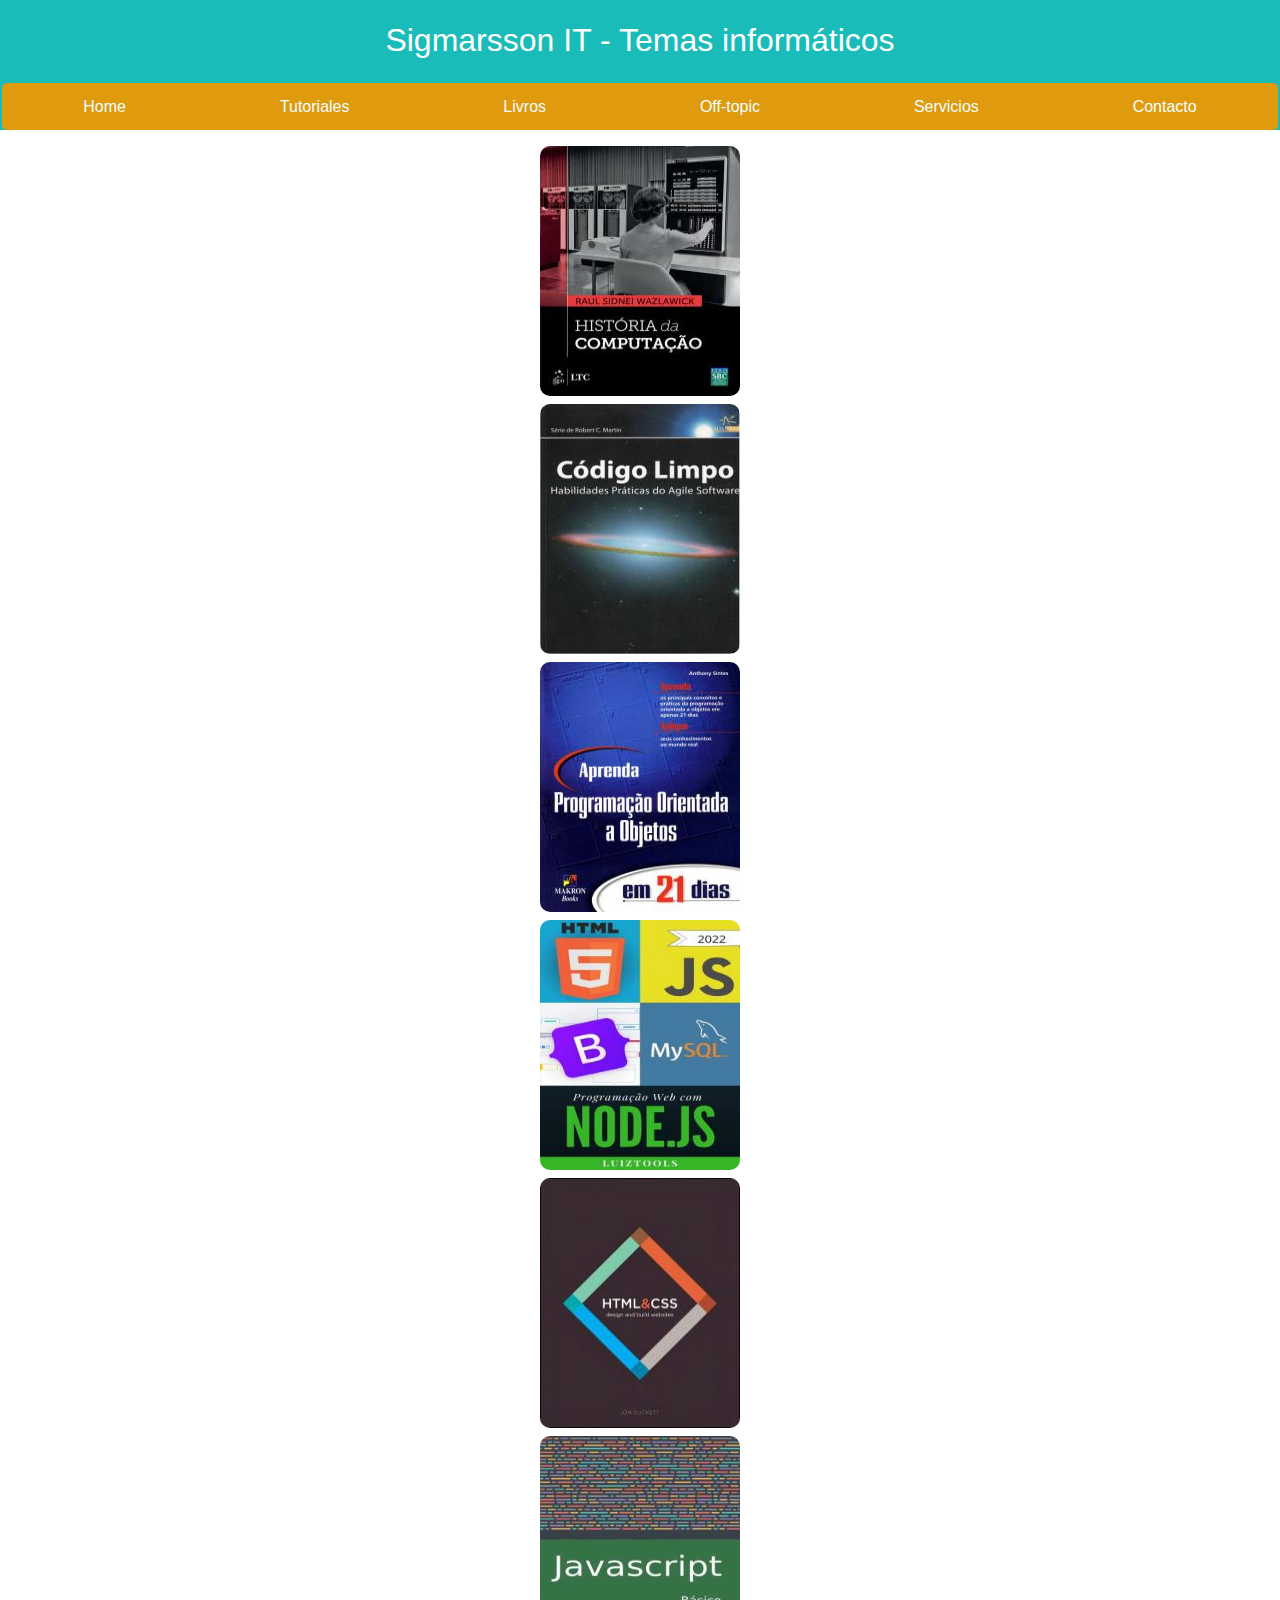
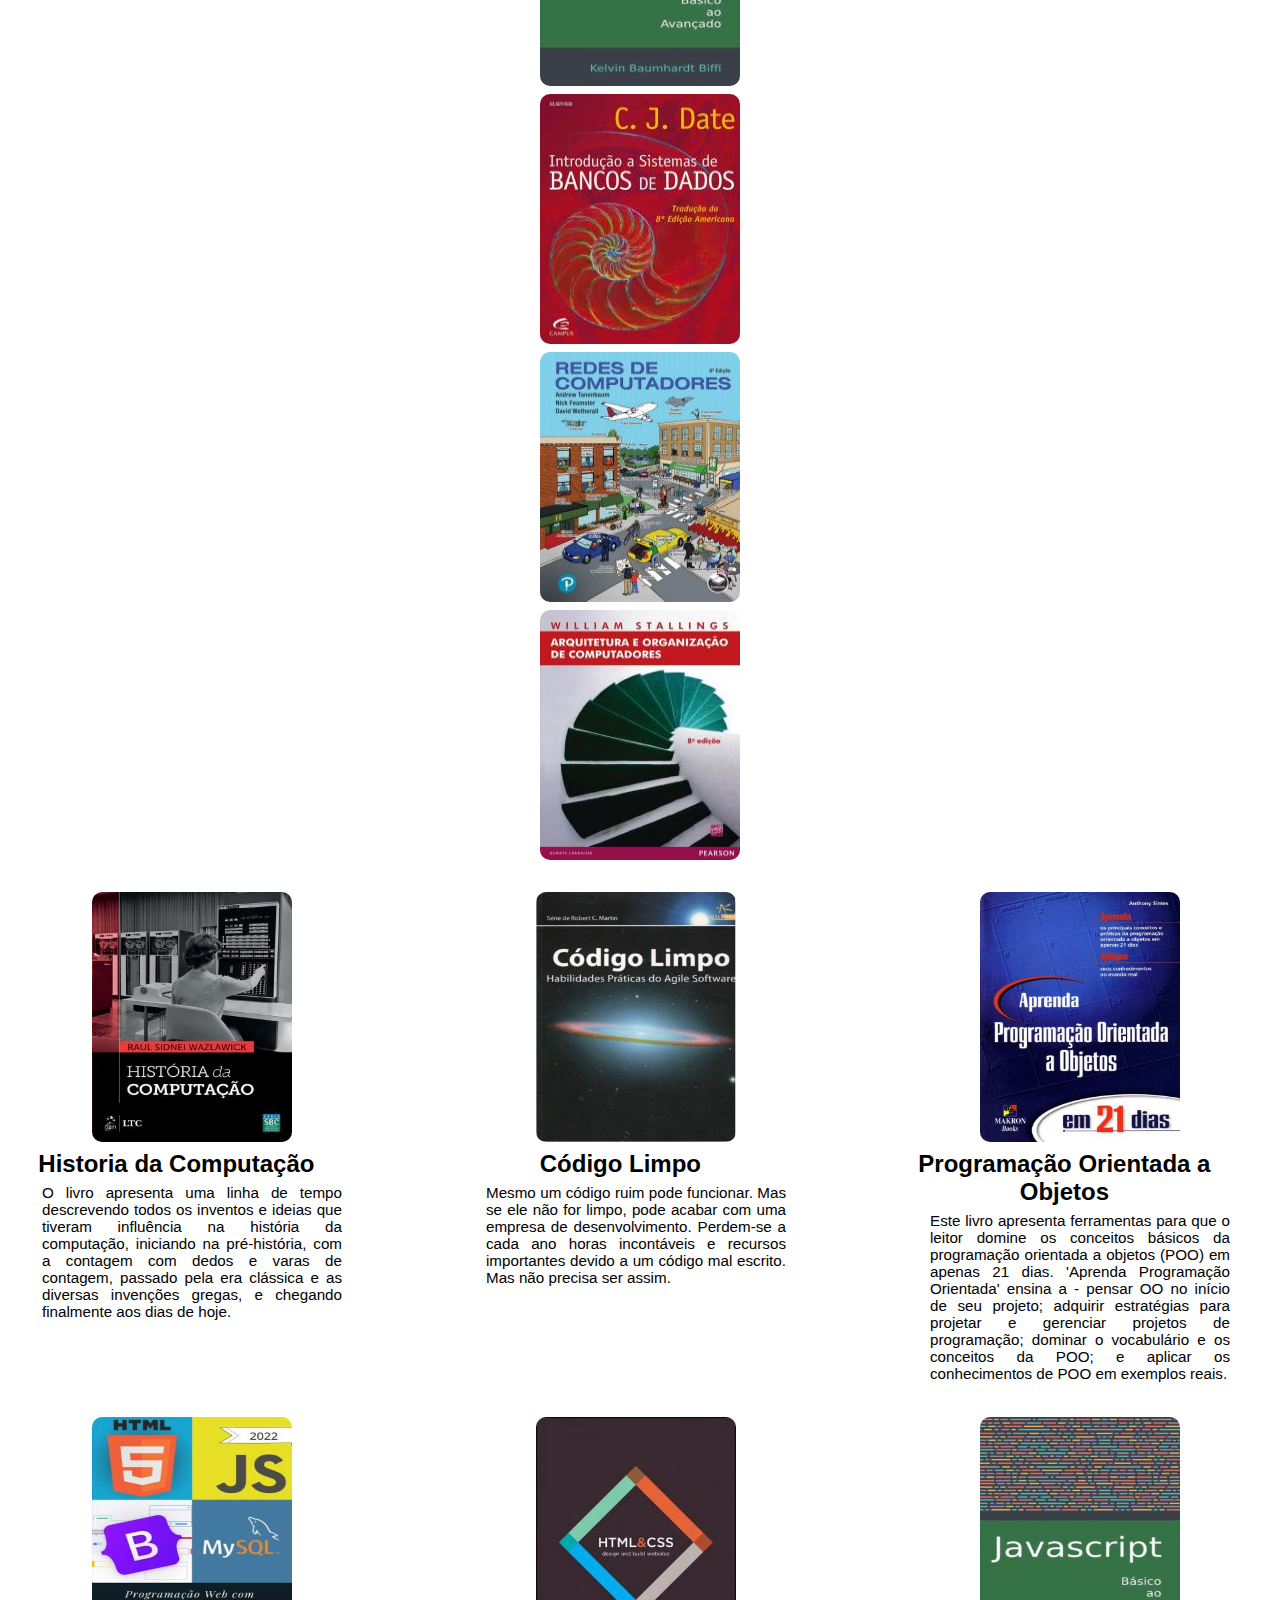
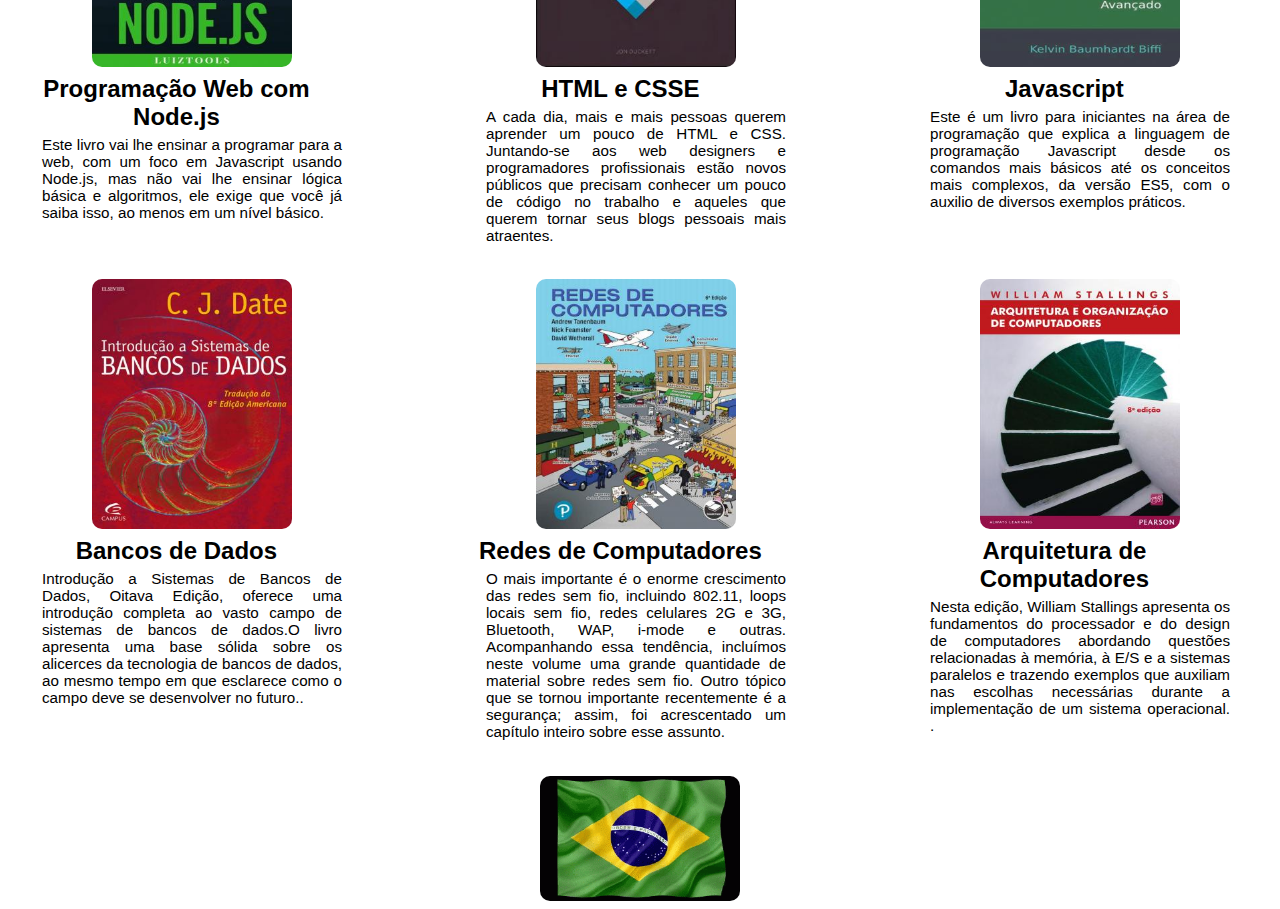
<file: livros.html>
<!DOCTYPE html>
<html lang="es">
<head>
    <meta charset="UTF-8">
    <meta name="viewport" content="width=device-width, initial-scale=1.0">
    <link rel="icon" href="img/favicon.ico">
    <link rel="stylesheet" href="css/livros.css">
    <link rel="stylesheet" href="css/menu.css">
    <link rel="stylesheet"
    href="https://cdnjs.cloudflare.com/ajax/libs/animate.css/4.1.1/animate.min.css">

    <!-- <link rel="stylesheet" href="bootstrap/css/bootstrap.min.css"> -->
    <!-- <script src="bootstrap/js/bootstrap.min.js"></script> -->

    <!-- <link href="https://cdn.jsdelivr.net/npm/bootstrap@5.1.1/dist/css/bootstra
p.min.css" rel="stylesheet" integrity="sha384-F3w7mX95PdgyTmZZMECAngseQB83
DfGTowi0iMjiWaeVhAn4FJkqJByhZMI3AhiU" crossorigin="anonymous"> -->
    <link href="https://cdn.jsdelivr.net/npm/bootstrap@5.2.1/dist/css/bootstrap.min.css" rel="stylesheet" integrity="sha384-iYQeCzEYFbKjA/T2uDLTpkwGzCiq6soy8tYaI1GyVh/UjpbCx/TYkiZhlZB6+fzT" crossorigin="anonymous">
    <script defer src="https://cdn.jsdelivr.net/npm/bootstrap@5.2.1/dist/js/bootstrap.bundle.min.js" integrity="sha384-u1OknCvxWvY5kfmNBILK2hRnQC3Pr17a+RTT6rIHI7NnikvbZlHgTPOOmMi466C8" crossorigin="anonymous"></script>

    <title>Literatura</title>
</head>
<body>
    <header class="cabecera">
        <a href="index.html"><p class="animate__animated animate__shakeY">Sigmarsson IT - Temas informáticos</p></a>
        <nav class="menu-simple">
            <ul>
                <li><a href="index.html">Home</a></li>
                <li><a href="tutoriales.html">Tutoriales</a></li>
                <li><a href="livros.html">Livros</a></li>
                <li><a href="offtopic.html">Off-topic</a></li>
                <li><a href="servicios.html">Servicios</a></li>
                <li><a href="contacto.html">Contacto</a></li>
            </ul>
        </nav>
    </header>

    <!-- Carousel -->
    <div id="carouselLivros" class="carousel slide" data-bs-ride="carousel">
        <div class="carousel-inner">
            <div class="carousel-item active" data-bs-interval="2500">
                <a href="#historia">
                    <img class="d-block w-100" src="img/livros/Historia.jpg" alt="First slide">
                </a>
            </div>
            <div class="carousel-item" data-bs-interval="2500">
                <a href="#codigo">
                    <img class="d-block w-100" src="img/livros/Codigo.jpg" alt="Second slide">
            </a>
            </div>
            <div class="carousel-item" data-bs-interval="2500">
                <a href="#poo21">
                    <img class="d-block w-100" src="img/livros/Poo21.jpg" alt="Third slide">
                </a>
            </div>
            <div class="carousel-item" data-bs-interval="2500">
                <a href="#progWeb">
                    <img class="d-block w-100" src="img/livros/ProgWeb.jpg" alt="Fourth slide">
                </a>
            </div>
            <div class="carousel-item" data-bs-interval="2500">
                <a href="#htmlCss">
                    <img class="d-block w-100" src="img/livros/HtmlCss.jpg" alt="Fifth slide">
                </a>
            </div>
            <div class="carousel-item" data-bs-interval="2500">
                <a href="#javascripte">
                    <img class="d-block w-100" src="img/livros/Javascript.jpg" alt="Sixth slide">
                </a>
            </div>
            <div class="carousel-item" data-bs-interval="2500">
                <a href="#bancos">
                    <img class="d-block w-100" src="img/livros/BancosDados.jpg" alt="Seventh slide">
                </a>
            </div>
            <div class="carousel-item" data-bs-interval="2500">
                <a href="#redes">
                    <img class="d-block w-100" src="img/livros/Redes.jpg" alt="Eigth slide">
                </a>
            </div>
            <div class="carousel-item" data-bs-interval="2500">
                <a href="#arquitetura">
                    <img class="d-block w-100" src="img/livros/ArquiteturaOrganizatio.jpg" alt="Ninth slide">
                </a>
            </div>
        </div>
    </div>

    <!-- Cards -->
    <div>
        <section class="cards">
            
            <!-- Card Historia da Computação -->
            <article class="tarjeta">
                <a href="#">
                    <figure class="thumbnail" id="historia">
                        <img src="img/livros/Historia_BIG.jpg" alt="Historia da Computação">
                    </figure>
                </a>
                <div class="tarjeta-content">
                    <h2>Historia da Computação</h2>
                    <p>O livro apresenta uma linha de tempo descrevendo todos os inventos e ideias que tiveram influência na história da computação, iniciando na pré-história, com a contagem com dedos e varas de contagem, passado pela era clássica e as diversas invenções gregas, e chegando finalmente aos dias de hoje.</p>
                </div>
            </article>

            <!-- Card Código Limpo -->
            <article class="tarjeta">
                <a href="#">
                    <figure class="thumbnail" id="codigo">
                        <img src="img/livros/Codigo_BIGjpg.jpg" alt="Código Limpo">
                    </figure>
                </a>
                <div class="tarjeta-content">
                    <h2>Código Limpo</h2>
                    <p>Mesmo um código ruim pode funcionar. Mas se ele não for limpo, pode acabar com uma empresa de desenvolvimento. Perdem-se a cada ano horas incontáveis e recursos importantes devido a um código mal escrito. Mas não precisa ser assim.</p>
                </div>
            </article>

            <!-- Card Programação Orientada a Objetos -->
            <article class="tarjeta">
                <a href="#">
                    <figure class="thumbnail" id="poo21">
                        <img src="img/livros/Poo21_BIG.jpg" alt="Programação Orientada a Objetos">
                    </figure>
                </a>
                <div class="tarjeta-content">
                    <h2>Programação Orientada a Objetos</h2>
                    <p>Este livro apresenta ferramentas para que o leitor domine os conceitos básicos da programação orientada a objetos (POO) em apenas 21 dias. 'Aprenda Programação Orientada' ensina a - pensar OO no início de seu projeto; adquirir estratégias para projetar e gerenciar projetos de programação; dominar o vocabulário e os conceitos da POO; e aplicar os conhecimentos de POO em exemplos reais.</p>
                </div>
            </article>

            <!-- Card HTML CSS JS NODE-->
            <article class="tarjeta">
                <a href="#">
                    <figure class="thumbnail" id="progWeb">
                        <img src="img/livros/ProgWeb_BIG.jpg" alt="HTML CSS JS NODE">
                    </figure>
                </a>
                <div class="tarjeta-content">
                    <h2>Programação Web com Node.js</h2>
                    <p>Este livro vai lhe ensinar a programar para a web, com um
                        foco em Javascript usando Node.js, mas não vai lhe ensinar lógica básica e algoritmos, ele exige que você já saiba isso, ao menos em um nível básico.</p>
                </div>
            </article>

            <!-- Card VS CODE -->
            <article class="tarjeta">
                <a href="#">
                    <figure class="thumbnail" id="htmlCss">
                        <img src="img/livros/HtmlCss_BIG.jpg" alt="HTML e CSS">
                    </figure>
                </a>
                <div class="tarjeta-content">
                    <h2>HTML e CSSE</h2>
                    <p>A cada dia, mais e mais pessoas querem aprender um pouco de HTML e CSS. Juntando-se aos web designers e programadores profissionais estão novos públicos que precisam conhecer um pouco de código no trabalho e aqueles que querem tornar seus blogs pessoais mais atraentes.</p>
                </div>
            </article>

            <!-- Card Javascript -->
            <article class="tarjeta">
                <a href="#">
                    <figure class="thumbnail" id="javascripte">
                        <img src="img/livros/Javascript_BIG.jpg" alt="Javascript">
                    </figure>
                </a>
                <div class="tarjeta-content">
                    <h2>Javascript</h2>
                    <p>Este é um livro para iniciantes na área de programação que explica a linguagem de programação Javascript desde os comandos mais básicos até os conceitos mais complexos, da versão ES5, com o auxilio de diversos exemplos práticos.</p>
                </div>
            </article>

            <!-- Card Bancos de Dados -->
            <article class="tarjeta">
                <a href="#">
                    <figure class="thumbnail" id="bancos">
                        <img src="img/livros/BancosDados_BIG.jpg" alt="Bancos de Dados">
                    </figure>
                </a>
                <div class="tarjeta-content">
                    <h2>Bancos de Dados</h2>
                    <p>Introdução a Sistemas de Bancos de Dados, Oitava Edição, oferece uma introdução completa ao vasto campo de sistemas de bancos de dados.O livro apresenta uma base sólida sobre os alicerces da tecnologia de bancos de dados, ao mesmo tempo em que esclarece como o campo deve se desenvolver no futuro..</p>
                </div>
            </article>

            <!-- Card Redes de Computadores-->
            <article class="tarjeta">
                <a href="#">
                    <figure class="thumbnail" id="redes">
                        <img src="img/livros/Redes_BIG.jpg" alt="Redes de Computadores">
                    </figure>
                </a>
                <div class="tarjeta-content">
                    <h2>Redes de Computadores</h2>
                    <p>O mais importante é o enorme crescimento das redes sem fio, incluindo 802.11, loops locais sem fio, redes celulares 2G e 3G, Bluetooth, WAP, i-mode e outras. Acompanhando essa tendência, incluímos neste volume uma grande quantidade de material sobre redes sem fio. Outro tópico que se tornou importante recentemente é a segurança; assim, foi acrescentado um capítulo inteiro sobre esse assunto.</p>
                </div>
            </article>

            <!-- Card Arquitetura Organização-->
            <article class="tarjeta">
                <a href="#">
                    <figure class="thumbnail" id="arquitetura">
                        <img src="img/livros/ArquiteturaOrganizatio_BIG.jpg" alt="Arquitetura e Organização">
                    </figure>
                </a>
                <div class="tarjeta-content">
                    <h2>Arquitetura de Computadores</h2>
                    <p>Nesta edição, William Stallings apresenta os fundamentos do processador e do design de computadores abordando questões relacionadas à memória, à E/S e a sistemas paralelos e trazendo exemplos que auxiliam nas escolhas necessárias durante a implementação de um sistema operacional. .</p>
                </div>
            </article>

        </section>
    </div>
    <img src="img/livros/brasil-bandeira.gif" alt="Bandeira">
</body>
</html>
</file>
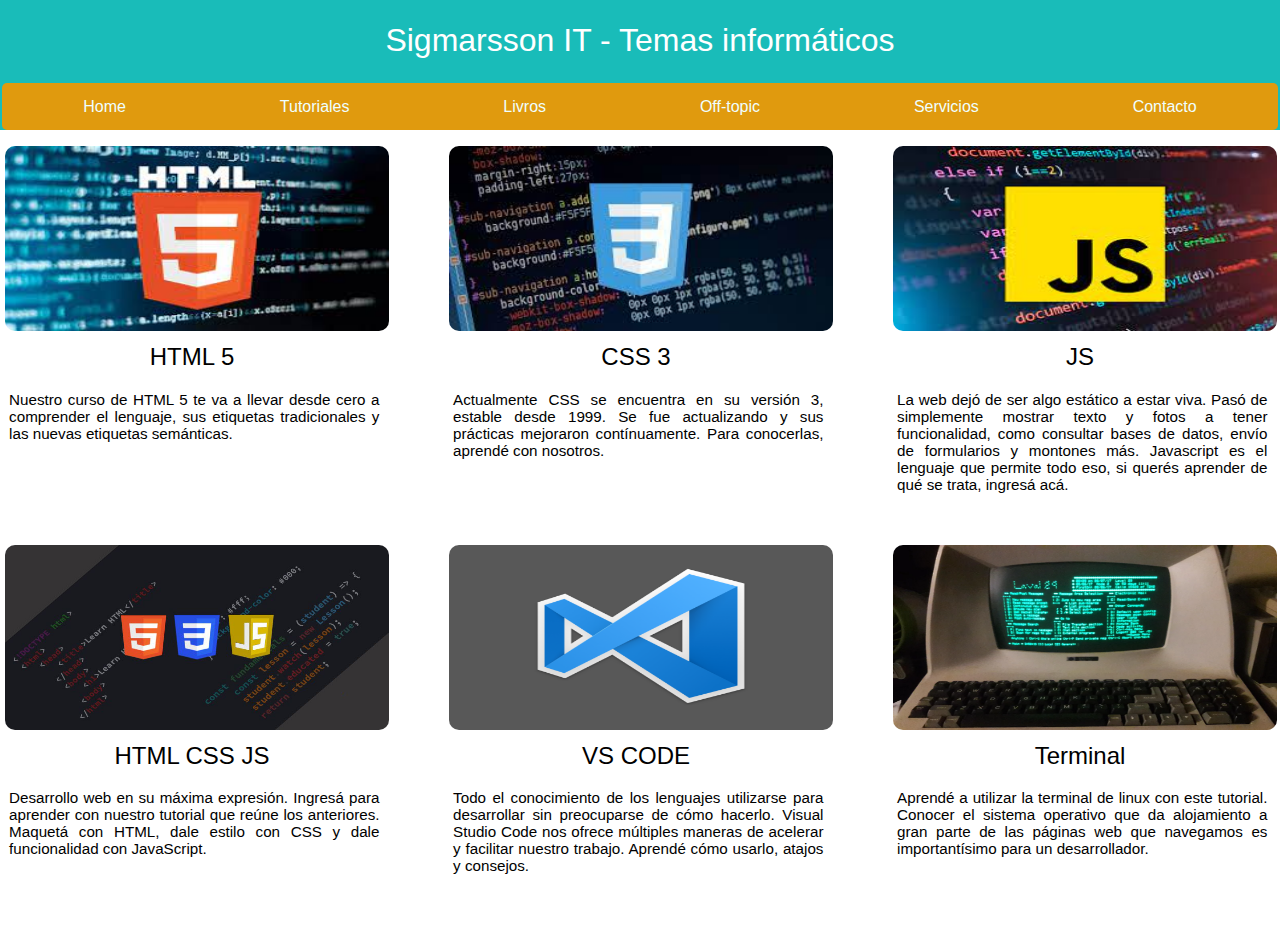
<file: tutoriales.html>
<!DOCTYPE html>
<html lang="es">
<head>
    <meta charset="UTF-8">
    <meta name="viewport" content="width=device-width, initial-scale=1.0">
    <link rel="icon" href="img/favicon.ico">
    <link rel="stylesheet" href="css/novedades.css">
    <link rel="stylesheet" href="css/menu.css">
    <link rel="stylesheet"
    href="https://cdnjs.cloudflare.com/ajax/libs/animate.css/4.1.1/animate.min.css">
    <title>Tutoriales</title>
</head>
<body>
    <header class="cabecera">
        <a href="index.html"><p class="animate__animated animate__rubberBand">Sigmarsson IT - Temas informáticos</p></a>
        <nav class="menu-simple">
            <ul>
                <li><a href="index.html">Home</a></li>
                <li><a href="tutoriales.html">Tutoriales</a></li>
                <li><a href="livros.html">Livros</a></li>
                <li><a href="offtopic.html">Off-topic</a></li>
                <li><a href="servicios.html">Servicios</a></li>
                <li><a href="contacto.html">Contacto</a></li>
            </ul>
        </nav>
    </header>

    <!-- Cards -->
    <div>
        <section class="cards">

            <!-- Card HTML -->
            <article class="tarjeta">
                <a href="#">
                    <figure class="thumbnail">
                        <img src="img/html-code.jpeg" alt="HTML 5">
                    </figure>
                </a>
                <div class="tarjeta-content">
                    <h2>HTML 5</h2>
                    <p>Nuestro curso de HTML 5 te va a llevar desde cero a comprender el lenguaje, sus etiquetas tradicionales y las nuevas etiquetas semánticas.</p>
                </div>
            </article>

            <!-- Card CSS -->
            <article class="tarjeta">
                <a href="#">
                    <figure class="thumbnail">
                        <img src="img/css-code.jpeg" alt="CSS 3">
                    </figure>
                </a>
                <div class="tarjeta-content">
                    <h2>CSS 3</h2>
                    <p>Actualmente CSS se encuentra en su versión 3, estable desde 1999. Se fue actualizando y sus prácticas mejoraron contínuamente. Para conocerlas, aprendé con nosotros.</p>
                </div>
            </article>

            <!-- Card JS -->
            <article class="tarjeta">
                <a href="#">
                    <figure class="thumbnail">
                        <img src="img/js-code.jpeg" alt="Javascript">
                    </figure>
                </a>
                <div class="tarjeta-content">
                    <h2>JS</h2>
                    <p>La web dejó de ser algo estático a estar viva. Pasó de simplemente mostrar texto y fotos a tener funcionalidad, como consultar bases de datos, envío de formularios y montones más. Javascript es el lenguaje que permite todo eso, si querés aprender de qué se trata, ingresá acá.</p>
                </div>
            </article>

            <!-- Card HTML CSS JS -->
            <article class="tarjeta">
                <a href="#">
                    <figure class="thumbnail">
                        <img src="img/HTML-CSS-JS-code.jpeg" alt="HTML CSS JS">
                    </figure>
                </a>
                <div class="tarjeta-content">
                    <h2>HTML CSS JS</h2>
                    <p>Desarrollo web en su máxima expresión. Ingresá para aprender con nuestro tutorial que reúne los anteriores. Maquetá con HTML, dale estilo con CSS y dale funcionalidad con JavaScript.</p>
                </div>
            </article>

            <!-- Card VS CODE -->
            <article class="tarjeta">
                <a href="#">
                    <figure class="thumbnail">
                        <img src="img/vscode.png" alt="VS CODE">
                    </figure>
                </a>
                <div class="tarjeta-content">
                    <h2>VS CODE</h2>
                    <p>Todo el conocimiento de los lenguajes utilizarse para desarrollar sin preocuparse de cómo hacerlo. Visual Studio Code nos ofrece múltiples maneras de acelerar y facilitar nuestro trabajo. Aprendé cómo usarlo, atajos y consejos.</p>
                </div>
            </article>

            <!-- Card Terminal -->
            <article class="tarjeta">
                <a href="#">
                    <figure class="thumbnail">
                        <img src="img/terminal.webp" alt="Terminal">
                    </figure>
                </a>
                <div class="tarjeta-content">
                    <h2>Terminal</h2>
                    <p>Aprendé a utilizar la terminal de linux con este tutorial. Conocer el sistema operativo que da alojamiento a gran parte de las páginas web que navegamos es importantísimo para un desarrollador.</p>
                </div>
            </article>
        </section>
    </div>
</body>
</html>
</file>
<file: css/livros.css>
/* * {
    border: 1px solid red;
} */

body {
    font-family: 'Gill Sans', 'Gill Sans MT', Calibri, 'Trebuchet MS', sans-serif;
    background-color: rgb(255, 255, 255);
    margin: 0;
}

.carousel {
    margin-bottom: 2em;
}

@media screen and(min-width: 52em) {
    .centrado {
        margin: 0 auto;
        padding: 0 .6em;
    }   
} /*fin media*/

h1 {
    margin: 0;
    padding: .7em;
    font-weight: 300;
    color: #ffffff;
    text-align: center;
}

.tarjeta-content h2 {
    display: flexbox;
    margin-top: auto;
    margin-bottom: .1em;
    margin-left: 1.1em;
    text-align: center;
    max-width: 300px;
    font-weight: bold;
}

.tarjeta-content h2:hover {
    animation: pulse;
    animation-duration: 3s;
}

.tarjeta-content p {
    font-size: 95%;
    padding: .2em;
    margin: auto;
    width: 85%;
    text-align: justify;
    max-width: 300px;
    max-height: 390px;
}

.tarjeta-content p:hover {
    border: .5px dotted rgb(104, 100, 100);
    border-radius: 10px;
    padding: .3em;
    text-align: justify;
}

figure {
    margin: 0;
}

img {
    display: block;
    margin-left: auto;
    margin-right: auto;
    margin-bottom: .5em;
    border: 0;
    border-radius: 10px;
    max-width: 200px;
    width: 100%;
    max-height: 250px;
    height: 100%;
}

.tarjeta img:hover {
    animation: pulse;
    animation-duration: 2s;
}

/* FLEX */

.tarjeta {
    margin-bottom: 2em;
    margin-right: .5em;
    width: 30%;
}

.cards {
    display: flex;
    flex-wrap: wrap;
    justify-content: space-between;
}
</file>
<file: css/menu.css>
.cabecera {
    background-color: #19bcb9;
    text-decoration: none;
    margin: 0;
    padding: 0;
}

header a {
    text-decoration: none;
}

header a p {
    margin: 0;
    padding: .7em;
    font-weight: 300;
    font-size: 2em;
    color: #ffffff;
    text-align: center;
}

.menu-simple ul {
    background: rgb(224, 154, 14);
    border-radius: 5px;
    list-style-type: none;
    padding: .3em;
    margin: .1em;
    margin-bottom: 1em;
}

.menu-simple ul a {
    display: block;
    text-decoration: none;
    color: azure;
    padding: .6em;
}

.menu-simple ul a:hover {
    background-color: rgb(236, 202, 143);
    border-radius: 5px;
    color: rgb(53, 212, 14);
}

/* Iniciamos Flexbox */
.menu-simple ul {
    display: flex;
    flex-wrap: wrap;
    justify-content: space-between;
}

.menu-simple li {
    flex: 1 0 auto;
    text-align: center;
}
</file>
<file: css/novedades.css>
/* * {
    border: 1px solid red;
} */
body {
    font-family: 'Gill Sans', 'Gill Sans MT', Calibri, 'Trebuchet MS', sans-serif;
    background-color: rgb(255, 255, 255);
    margin: 0;
}

@media screen and(min-width: 52em) {
    .centrado {
        margin: 0 auto;
        padding: 0 .6em;
    }   
} /*fin media*/

h1 {
    margin: 0;
    padding: .7em;
    font-weight: 300;
    color: #ffffff;
    text-align: center;
}

.tarjeta-content h2 {
    margin-top: .5em;
    margin-bottom: .5em;
    font-weight: normal;
    text-align: center;
}

.tarjeta-content h2:hover {
    animation: pulse;
    animation-duration: 2s;
}

.tarjeta-content p {
    font-size: 95%;
    padding: .3em;
    margin-left: .3em;
    text-align: justify;
}

.tarjeta-content p:hover {
    border: .5px dotted rgb(104, 100, 100);
    border-radius: 10px;
    padding: .3em;
    text-align: justify;
}

figure {
    margin: 0;
}

img {
    display: block;
    margin-left: .3em;
    /* margin-right: .3em; */
    border: 0;
    border-radius: 10px;
    width: 100%;
    max-height: 185px;
    height: 100%;
}

.tarjeta img:hover {
    animation: pulse;
    animation-duration: 2s;
}

/* FLEX */

.tarjeta {
    margin-bottom: 2em;
    margin-right: .5em;
    width: 30%;
}

.cards {
    display: flex;
    flex-wrap: wrap;
    justify-content: space-between;
}
</file>
